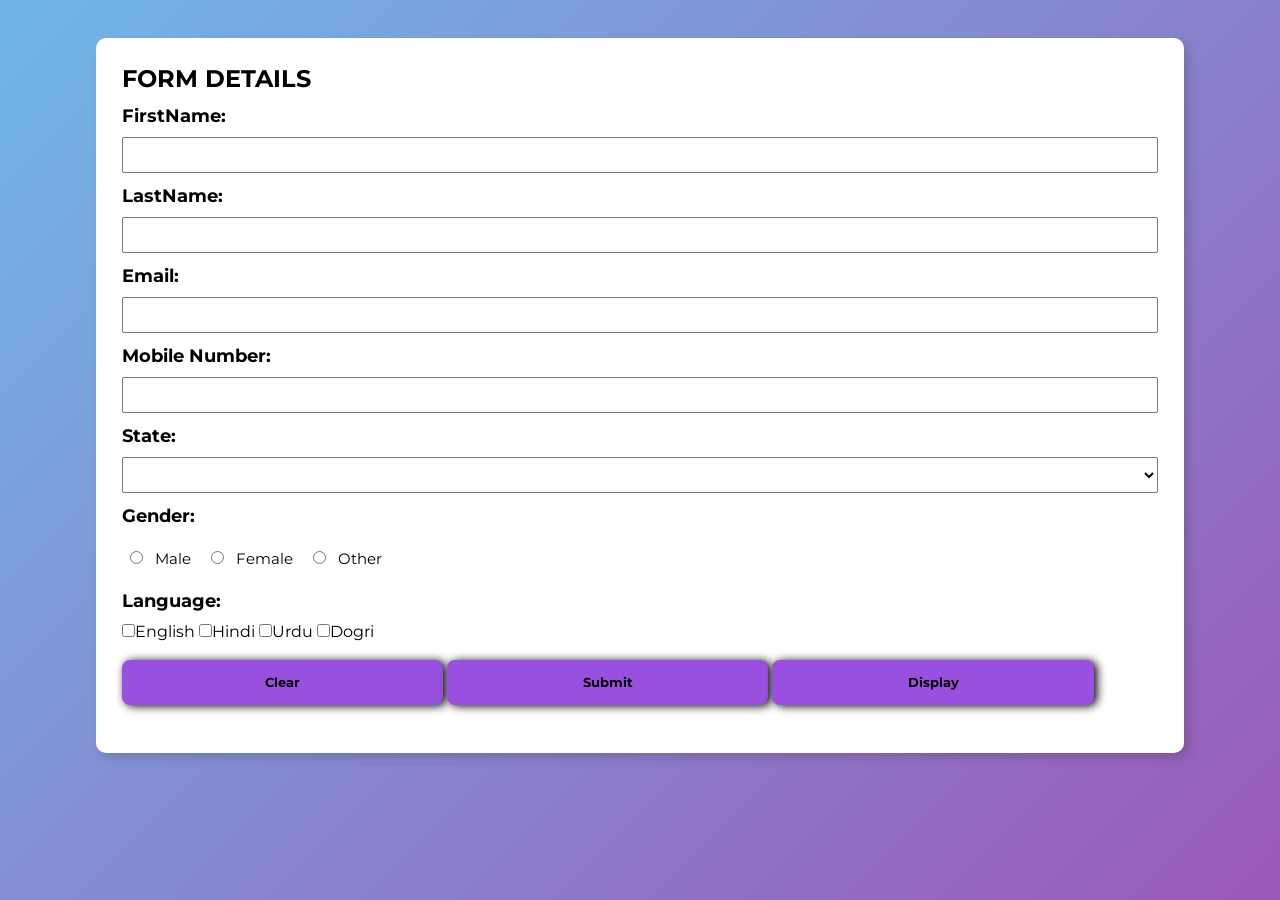
<file: index.html>
<html>
    <head>
        <meta charset="UTF-8">
        <meta name="viewport" content="width=device-width, initial-scale=1.0">
        <!-- <link rel="stylesheet" href="script.css">        -->
        <title>
            Form           
        </title>
        <link href = "style.css" rel ="stylesheet">
    </head>
    <body>
        
        <div class = "container">

            <div class = "title"><h2>FORM DETAILS</h2></div>
        <form  id = "form1" onsubmit = "myfunction()">
            <div class = "user">
            <div><label class = "m1">FirstName:</label><br>
                <div class = "textarea"> <input type = "Text" name ="FirstName" id = "FirstName"></div>
                <div id = "error"></div>
                </div>
                 
                <div><label>LastName:</label><br>
                    <div class = "textarea"> <input type = "Text" name = "LastName" id = "LastName" placeholder = ""></div>
                    <div id = "error1"></div>    
            </div>
               <div><label>Email:</label><br>
                <input type = "email" id = "mail" name = "Email" id = "email" placeholder = ""></div>
                 <div id = "error2"></div>

                <div><label>Mobile Number:</label><br>
                <input type = "text" id = "Mobile" name = "Mobile Number" minlength = 10 maxlength="10" placeholder = ""></div>
                <div id = "error3"></div>

               <div><label>State:</label><br>
                    <select name = "State" name = "none" value = "" id="select">
                        <option value = "none"></option>
                    <option value ="Jammu">Jammu</option>
                    <option value = "Kashmir">Kashmir</option>
                    <option value = "Ladakh">Ladakh</option>
                    </select></div>
                    <div id = "error4"></div>
                    
                 <div >
                  <label>Gender:</label> 
                   <div class="genderTag">
                    <div class="radio_button" id = "i5">
                          <input type="radio" id="m1" name="gender" value="Male">
                          <label for="html" id = "m">Male</label>
                       </div>
                       
                   
                        <div class="radio_button">
                              <input type="radio" id="m2" name="gender" value="Female">
                              <label for="css" id = "f">Female</label>
                        </div>
                 
                        <div class="radio_button">
                              <input type="radio" id="m3" name="gender" value="Other">
                              <label for="javascript" id = "o">Other</label>
                        </div>
                   </div>
                  
                   <div id = "error5"></div>
                    </div>
                    
                        
                    <div><label value = "" id = "i6" >Language:</label><br>
                        <input type = "checkbox" name = "lang1" id ="m5" value = "English"><span id ="English">English</span>
                        <input type = "checkbox" name = "lang2" id ="m6" value = "Hindi"><span id ="Hindi">Hindi</span>
                        <input type = "checkbox" name = "lang3" id ="m7" value = "Urdu"><span id ="Urdu">Urdu</span>
                        <input type = "checkbox" name = "lang4" id = "m8" value = "Dogri"><span id ="Dogri">Dogri</span></div>
                        <div id = "error6"></div>
                        <br>
        
            
            <button type = "button" id = "clear" value = "Clear">Clear</button>
            <button type = "button" id = "submit" value ="Submit">Submit</button>
            <button type = "button" id = "btnn" value=" Display" >Display</button>
        <br>
        
       <label id = "result"></label>
        <br>
        </div>
    </form>
</div>
</body>
    <script src = "script.js"></script>
  <script src = "validation.js"></script>
    
    
        
</html>
</file>
<file: style.css>
@import url('https://fonts.googleapis.com/css2?family=Montserrat:wght@300&family=Playfair+Display:ital@1&display=swap');

*{
    margin:0;
    padding: 0;
    box-sizing: border-box;
    font-family: 'Montserrat', sans-serif; 
    color: #000000;
}

body{ 
    text-align: left;
    display:flex;
    align-items: flex-start;
    justify-content: center;  
    background: linear-gradient(135deg , #71b7e6, #9b59b6);
}

div.container{ 
    /* width:clamp(450px, 80%, 800px);
    /* max-width: 70px; */
     background: rgb(255, 255, 255); 
     width:85%;
    margin-top:3%;
    border-radius: 10px;
    padding:2%;
    box-shadow: 5px 5px 10px rgba(0,0,0,0.15);
}

.genderTag
{
 display: flex;
 justify-content: flex-start;
}
.user label{
    padding:12px 12px 10px 0;
    display: inline-block;
    font-size:18px;
    font-weight: bold;

}
input[type="email" ]{
    width : 100%;
    height: 4%
}
input[type="text" ]{
    width : 100%;
    height: 4%
}
select{
    width : 100%;
    height: 4%
}
button[value="clear"]:hover{

    background-color: rgb(236, 7, 7);

    
   }

button[value="submit"]:hover{
    background-color: rgb(229, 255, 0);
   }

button[value="btnn"]:hover{

    background-color: rgb(60, 255, 0);
   }

button {

    padding:8px;
    border:55px;
     background-color:#9a50df;
    /*color: linear-gradient(135deg , #ebdc0d, #9b59b6); */
    font-weight:500; 
    align-items:center;
    height:5%;
    font-weight: bold;
    cursor: pointer;
    border-radius:8px;
    width:31%;
    box-shadow: 3px 1px 10px rgb(0, 0, 0);
  }

  button[id="clear"]:hover{
    font-family: 'Montserrat', sans-serif; 
    background-color: #db1515;
   }
   button[id ="submit"]:hover{
    font-family: 'Montserrat', sans-serif; 
    background-color: #213d16;
   }
   
   button[id = "btnn"]:hover{
    font-family: 'Montserrat', sans-serif; 
    background-color: #82d7e2;
   }

   .invalid { border-color: red; }
  #error2, #error1,#error,#error3,#error4,#error5,#error6 { color: red;
    border-color: red;
font-size: 14px }



   #m, #f, #o{
    font-size: 15px;
    font-weight: normal;
   }

#m5,#m6,#m7,#m8{
    font-size: 15px;
    font-weight: normal;
    
}

 .user-title{
    border: solid black 2px;
 }
</file>
